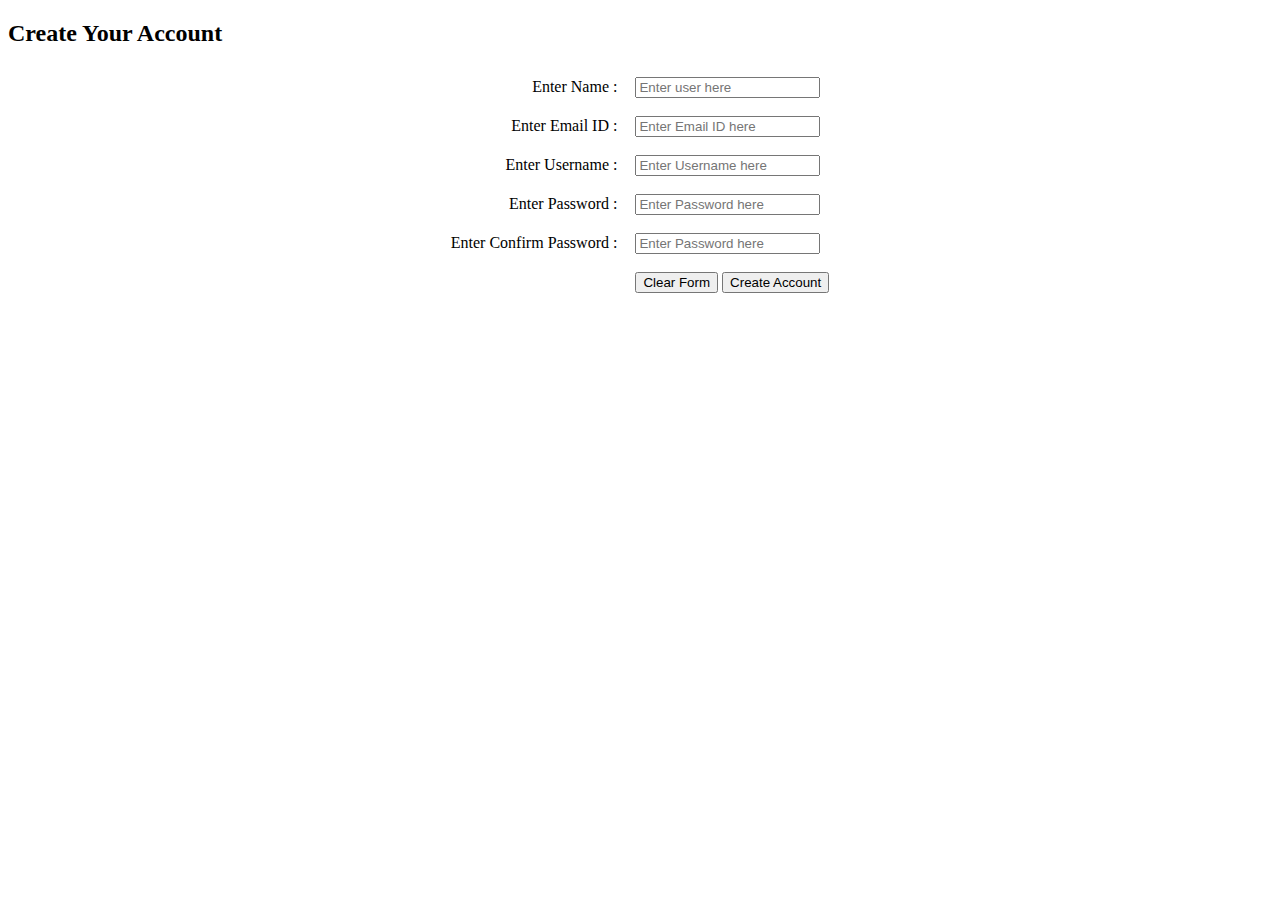
<file: account.html>
<!DOCTYPE html>
<html lang="en">
<head>
  <meta charset="UTF-8">
  <meta http-equiv="X-UA-Compatible" content="IE=edge">
  <meta name="viewport" content="width=device-width, initial-scale=1.0">
    <title>Registration Form</title>
    </head>
  
    <body>
    <!-- Main div code -->
    <div id="main">
    <div class="h-tag">
    <h2>Create Your Account</h2>
    </div>
    <!-- create account div -->
    <div class="login">
    <table cellspacing="2" align="center" cellpadding="8" border="0">
    <tr>
    <td align="right">Enter Name :</td>
    <td><input type="text" placeholder="Enter user here" class="tb" /></td>
    </tr>
    <tr>
    <td align="right">Enter Email ID :</td>
    <td><input type="text" placeholder="Enter Email ID here" class="tb" /></td>
    </tr>
    <tr>
    <td align="right">Enter Username :</td>
    <td><input type="text" placeholder="Enter Username here" class="tb" /></td>
    </tr>
    <tr>
    <td align="right">Enter Password :</td>
    <td><input type="password" placeholder="Enter Password here" class="tb" /></td>
    </tr>
    <tr>
    <td align="right">Enter Confirm Password :</td>
    <td><input type="password" placeholder="Enter Password here" class="tb" /></td>
    </tr>
    <tr>
    <td></td>
    <td>
    <input type="reset" value="Clear Form" id="res" class="btn" />
    <input type="submit" value="Create Account" class="btn" /></td>
    </tr>
    </table>
    </div>
    <!-- create account box ending here.. -->
    </div>
    <!-- Main div ending here... -->
</body>
</html>
</file>
